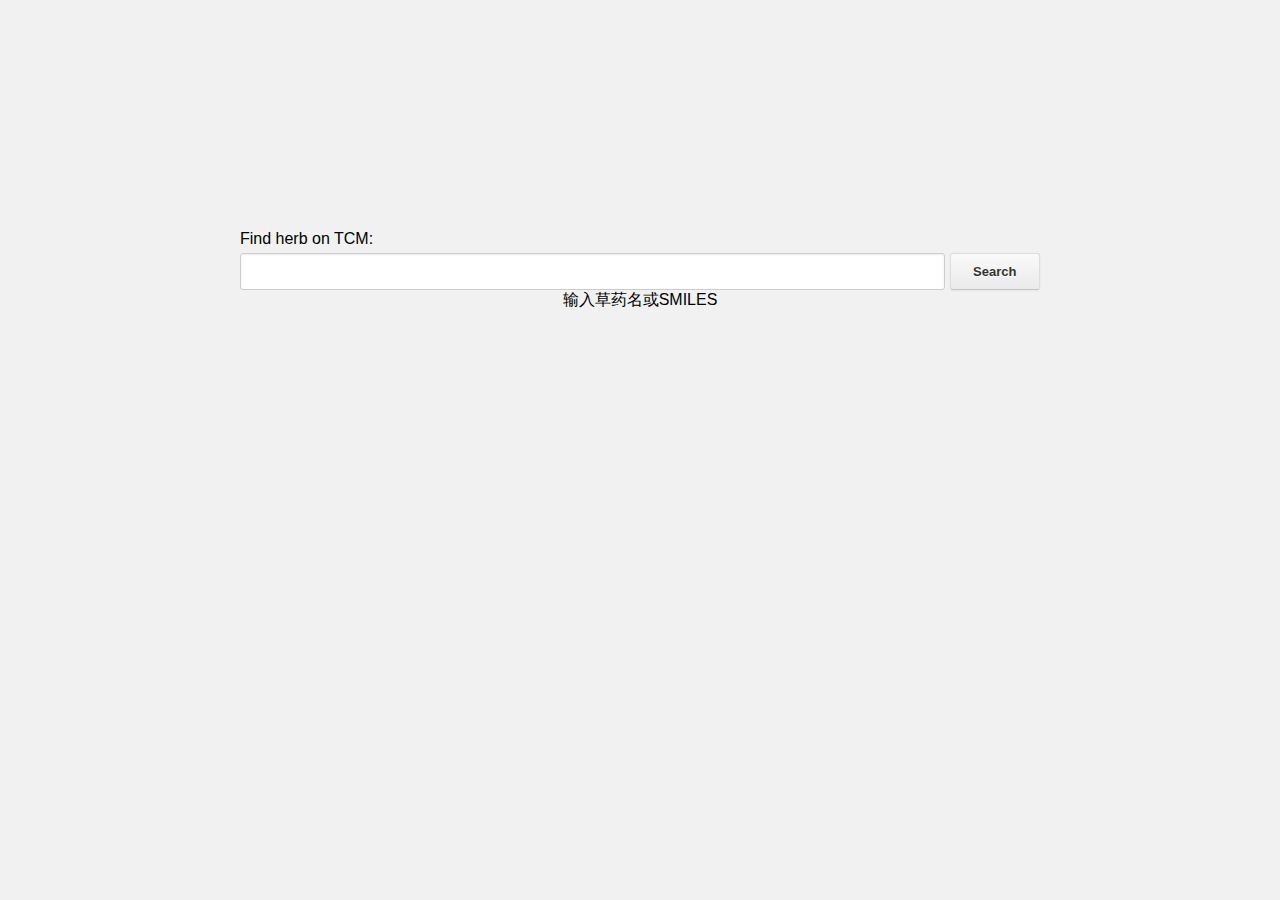
<file: myshop/shop/templates/shop/index.html>
<!--<!DOCTYPE html>-->
<!--<html>-->
<!--<body>-->
<!--<p>tcm search</p>-->


<!--<form action="../" method="get">-->
    <!--aaa: <input type="text" name="aaa"> <br>-->
    <!--<input type="submit" value="提交">-->
<!--</form>-->


<!--</body>-->
<!--</html>-->

<!DOCTYPE html PUBLIC "-//W3C//DTD XHTML 1.0 Transitional//EN" "http://www.w3.org/TR/xhtml1/DTD/xhtml1-transitional.dtd">
<html xmlns="http://www.w3.org/1999/xhtml">
<head>

<style type="text/css" media="screen">
      body {
        background-color: #f1f1f1;
        margin: 0;
      }
      body,
      input,
      button {
        font-family: "Helvetica Neue", Helvetica, Arial, sans-serif;
      }
      .container { margin: 225px auto auto auto; width: 800px; text-align: center; }

      a { color: #4183c4; text-decoration: none; font-weight: bold; }
      a:hover { text-decoration: underline; }

      h3 { color: #666; }
      ul { list-style: none; padding: 25px 0; }
      li {
        display: inline;
        margin: 10px 50px 10px 0px;
      }
      input[type=text],
      input[type=password] {
        font-size: 13px;
        min-height: 32px;
        margin: 0;
        padding: 7px 8px;
        outline: none;
        color: #333;
        background-color: #fff;
        background-repeat: no-repeat;
        background-position: right center;
        border: 1px solid #ccc;
        border-radius: 3px;
        box-shadow: inset 0 1px 2px rgba(0,0,0,0.075);
        -moz-box-sizing: border-box;
        box-sizing: border-box;
        transition: all 0.15s ease-in;
        -webkit-transition: all 0.15s ease-in 0;
        vertical-align: middle;
      }
      .button {
        position: relative;
        display: inline-block;
        margin: 0;
        padding: 8px 15px;
        font-size: 13px;
        font-weight: bold;
        color: #333;
        text-shadow: 0 1px 0 rgba(255,255,255,0.9);
        white-space: nowrap;
        background-color: #eaeaea;
        background-image: -moz-linear-gradient(#fafafa, #eaeaea);
        background-image: -webkit-linear-gradient(#fafafa, #eaeaea);
        background-image: linear-gradient(#fafafa, #eaeaea);
        background-repeat: repeat-x;
        border-radius: 3px;
        border: 1px solid #ddd;
        border-bottom-color: #c5c5c5;
        box-shadow: 0 1px 3px rgba(0,0,0,.05);
        vertical-align: middle;
        cursor: pointer;
        -moz-box-sizing: border-box;
        box-sizing: border-box;
        -webkit-touch-callout: none;
        -webkit-user-select: none;
        -khtml-user-select: none;
        -moz-user-select: none;
        -ms-user-select: none;
        user-select: none;
        -webkit-appearance: none;
      }
      .button:hover,
      .button:active {
        background-position: 0 -15px;
        border-color: #ccc #ccc #b5b5b5;
      }
      .button:active {
        background-color: #dadada;
        border-color: #b5b5b5;
        background-image: none;
        box-shadow: inset 0 3px 5px rgba(0,0,0,.15);
      }
      .button:focus,
      input[type=text]:focus,
      input[type=password]:focus {
        outline: none;
        border-color: #51a7e8;
        box-shadow: inset 0 1px 2px rgba(0,0,0,.075), 0 0 5px rgba(81,167,232,.5);
      }

      label[for=search] {
        display: block;
        text-align: left;
      }
      #search label {
        font-weight: 200;
        padding: 5px 0;
      }
      #search input[type=text] {
        font-size: 18px;
        width: 705px;
      }
      #search .button {
        padding: 10px;
        width: 90px;
      }

    </style>
</head>

<body>
<div class="container">
  <div id="search">
    <label for="search">Find herb on TCM:</label>
    <form action="../" method="get">
    <input type="text" name="aaa">
    <input class="button" type="submit" value="Search">
                输入草药名或SMILES
  </div>
</div>

</body>
</html>
</file>
